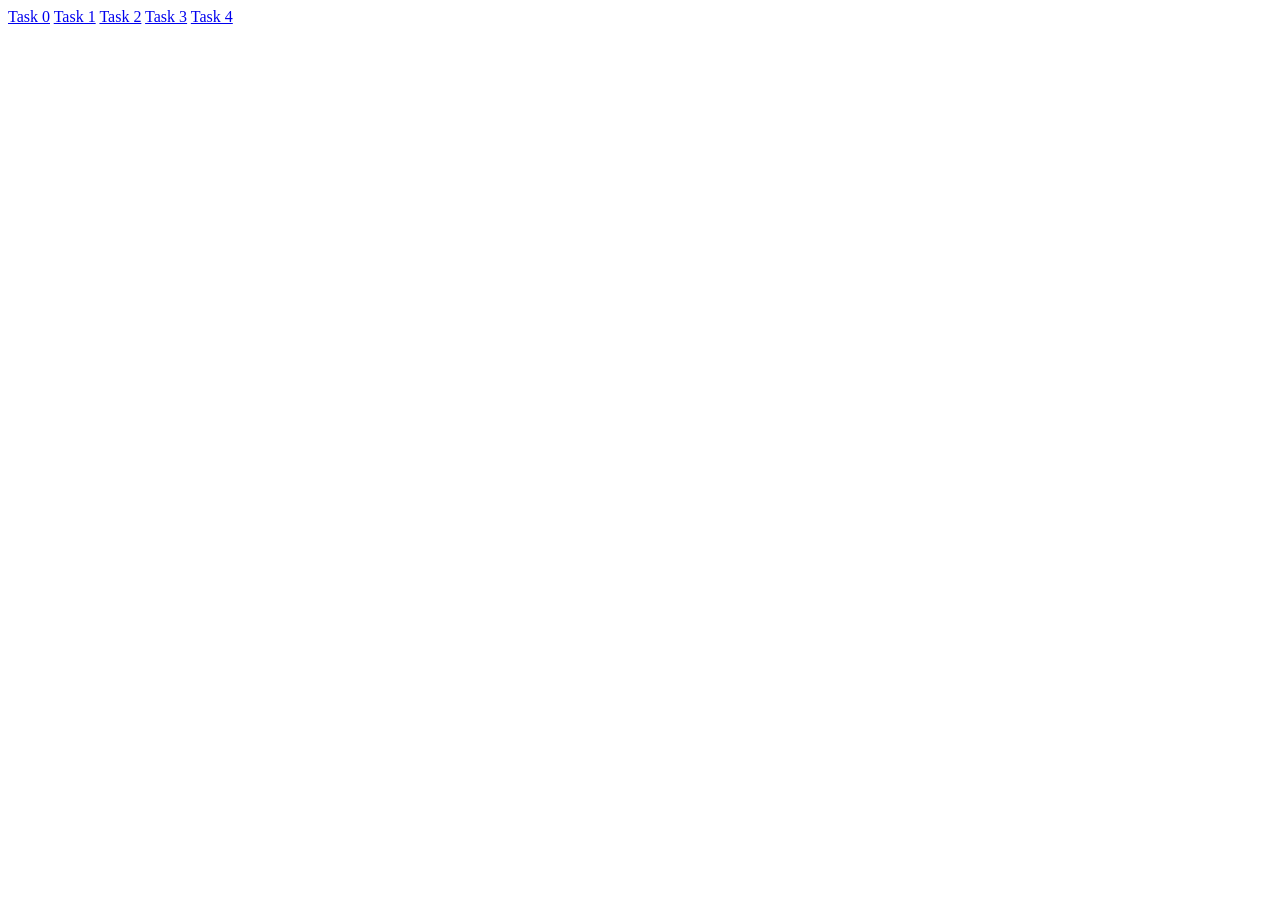
<file: index.html>
<!DOCTYPE html>
<html lang="en">
<head>
    <meta charset="UTF-8">
    <meta name="viewport" content="width=device-width, initial-scale=1.0">
    <title>Document</title>
</head>
<body>
    <a href="task0/index.html">Task 0</a>
    <a href="task1/index.html">Task 1</a>
    <a href="task2/index.html">Task 2</a>
    <a href="task3/index.html">Task 3</a>
    <a href="task4/index.html">Task 4</a>
</body>
</html>
</file>
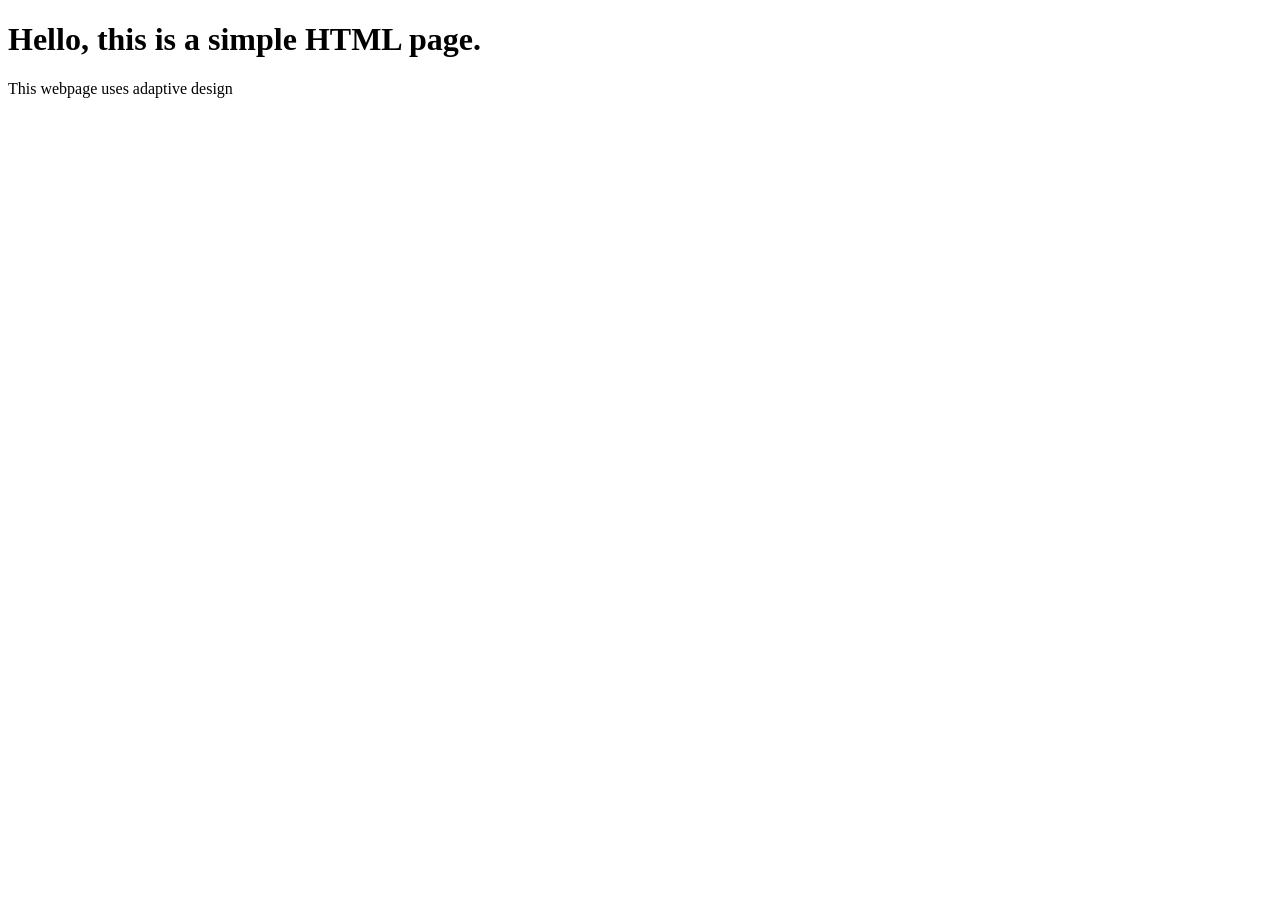
<file: task0/index.html>
<!DOCTYPE html>
<html lang="en">
<head>
    <meta charset="UTF-8">
    <meta name="viewport" content="width=device-width, initial-scale=1.0">
    <title>Document</title>
    <link rel="stylesheet" href="style.css">
</head>
<body>
    <div>
        <h1>Hello, this is a simple HTML page.</h1>
        <p>This webpage uses adaptive design</p>
    </div>
</body>
</html>
</file>
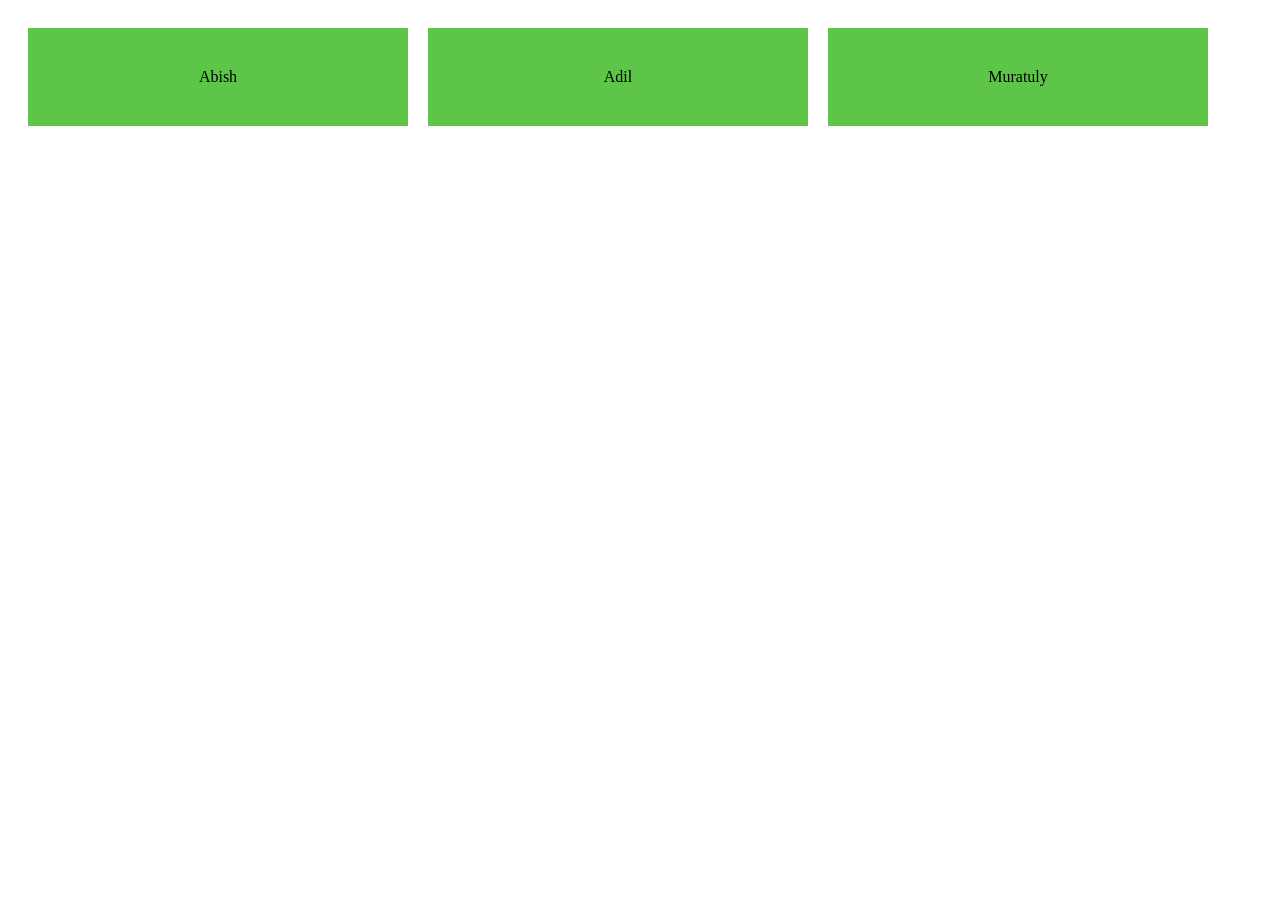
<file: task1/index.html>
<!DOCTYPE html>
<html lang="en">
<head>
    <meta charset="UTF-8">
    <meta name="viewport" content="width=device-width, initial-scale=1.0">
    <title>Document</title>
    <link rel="stylesheet" href="style.css">
</head>
<body>
    <div class="container">
        <div class="box">Abish</div>
        <div class="box">Adil</div>
        <div class="box">Muratuly</div>
    </div>

</body>
</html>
</file>
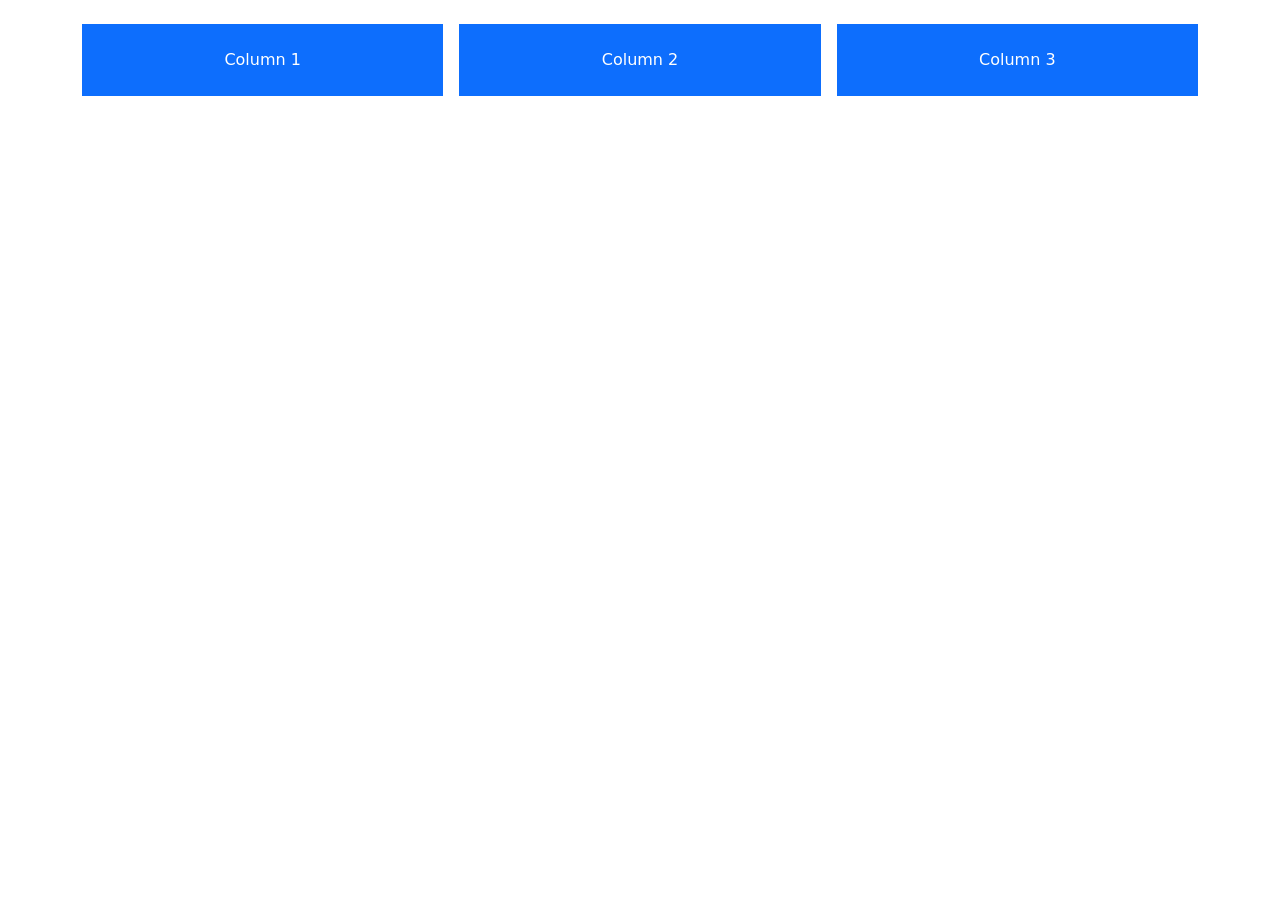
<file: task2/index.html>
<!DOCTYPE html>
<html lang="en">
<head>
    <meta charset="UTF-8">
    <meta name="viewport" content="width=device-width, initial-scale=1.0">
    <link href="https://cdn.jsdelivr.net/npm/bootstrap@5.3.8/dist/css/bootstrap.min.css" rel="stylesheet">

    <title>Document</title>
</head>
<body>

    <div class="container mt-4">

        <div class="row g-3">

            <div class="col-12 col-md-6 col-lg-4">
                <div class="p-4 bg-primary text-white text-center">
                    Column 1
                </div>
            </div>

            <div class="col-12 col-md-6 col-lg-4">
                <div class="p-4 bg-primary text-white text-center">
                    Column 2
                </div>
            </div>

            <div class="col-12 col-md-6 col-lg-4">
                <div class="p-4 bg-primary text-white text-center">
                    Column 3
                </div>
            </div>

        </div>

    </div>

</body>
</html>
</file>
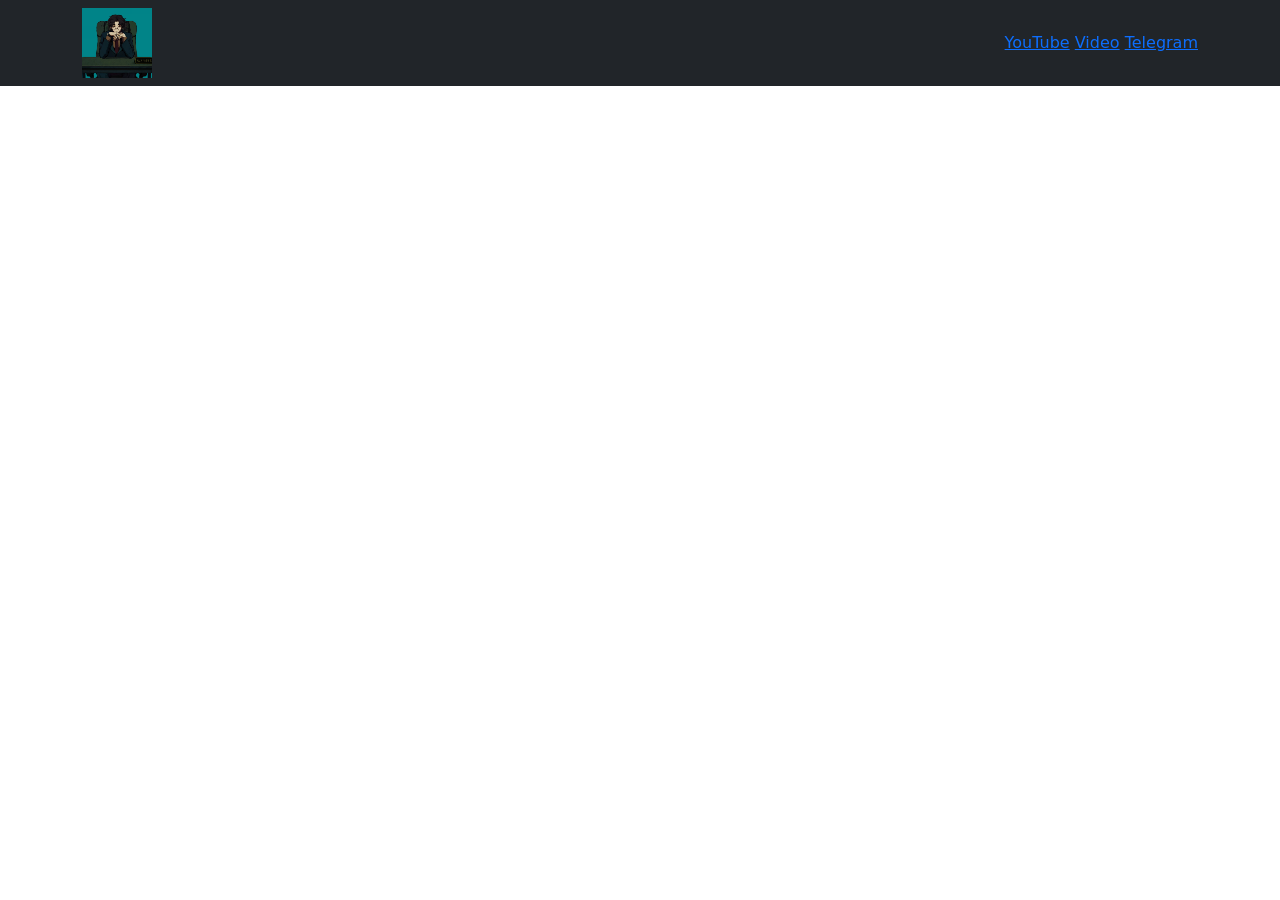
<file: task3/index.html>
<!DOCTYPE html>
<html lang="en">
<head>
    <meta charset="UTF-8">
    <meta name="viewport" content="width=device-width, initial-scale=1.0">

    <link href="https://cdn.jsdelivr.net/npm/bootstrap@5.3.8/dist/css/bootstrap.min.css" rel="stylesheet">

    <link rel="stylesheet" href="style.css">

    <title>Navbar</title>
</head>

<body>

<nav class="navbar bg-dark">
    <div class="container navbar-container">

        <img src="logo.png" width="70px" alt="Logo" class="logo">
 

        <div class="menu" id="menu">
            <div class="hamburger">
                <a href="https://www.youtube.com/">YouTube</a>
                <a href="https://www.youtube.com/watch?v=eow125xV5-c">Video</a>
                <a href="https://web.telegram.org/">Telegram</a>
            </div>

        </div>

    </div>
</nav>



</body>
</html>
</file>
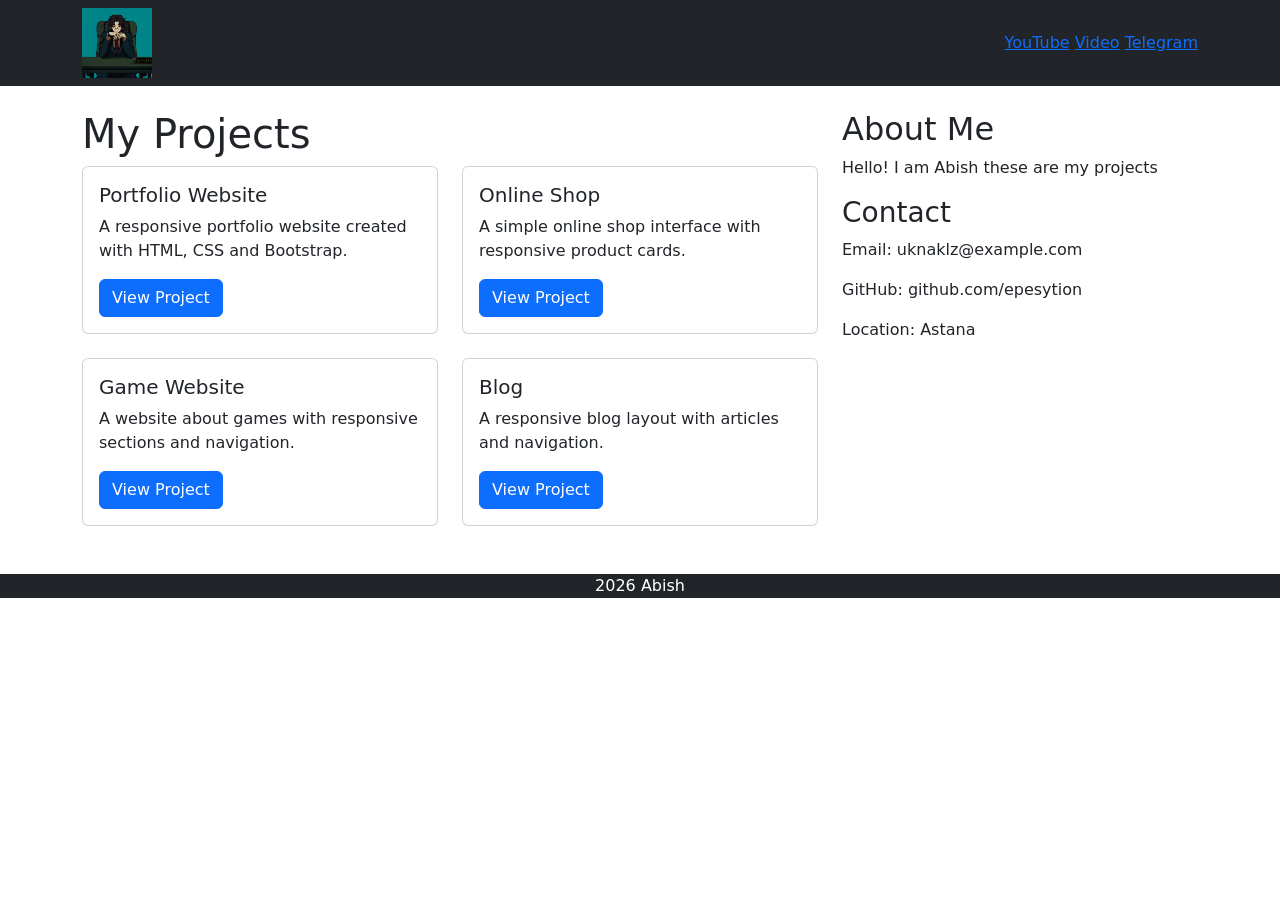
<file: task4/index.html>
<!DOCTYPE html>
<html lang="en">
<head>
    <meta charset="UTF-8">
    <meta name="viewport" content="width=device-width, initial-scale=1.0">
    <link href="https://cdn.jsdelivr.net/npm/bootstrap@5.3.8/dist/css/bootstrap.min.css" rel="stylesheet">
    <title>Document</title>
</head>
<body>
    
    <script src="https://cdn.jsdelivr.net/npm/bootstrap@5.3.8/dist/js/bootstrap.bundle.min.js"></script>

    <header class="header">
        <nav class="navbar bg-dark">
            <div class="container navbar-container">
                <img src="logo.png" width="70px" alt="Logo" class="logo">
                <div class="menu" id="menu">
                    <div class="hamburger">
                        <a href="https://www.youtube.com/">YouTube</a>
                        <a href="https://www.youtube.com/watch?v=eow125xV5-c">Video</a>
                        <a href="https://web.telegram.org/">Telegram</a>
                    </div>
                </div>
            </div>
        </nav>
    </header>
 <main class="container mt-4">

        <div class="row g-4">
            <section class="col-12 col-lg-8" id="projects">
                <h1 class="main-title">
                    My Projects
                </h1>
                <div class="row g-4">
                    <div class="col-12 col-md-6">
                        <div class="card h-100">
                            <div class="card-body">
                                <h5 class="card-title">
                                    Portfolio Website
                                </h5>

                                <p class="card-text">
                                    A responsive portfolio website created
                                    with HTML, CSS and Bootstrap.
                                </p>

                                <a href="#" class="btn btn-primary">
                                    View Project
                                </a>

                            </div>

                        </div>

                    </div>


                    <div class="col-12 col-md-6">

                        <div class="card h-100">

                            <div class="card-body">

                                <h5 class="card-title">
                                    Online Shop
                                </h5>

                                <p class="card-text">
                                    A simple online shop interface with
                                    responsive product cards.
                                </p>

                                <a href="#" class="btn btn-primary">
                                    View Project
                                </a>
                            </div>
                        </div>
                    </div>
                    <div class="col-12 col-md-6">
                        <div class="card h-100">
                            <div class="card-body">
                                <h5 class="card-title">
                                    Game Website
                                </h5>

                                <p class="card-text">
                                    A website about games with responsive
                                    sections and navigation.
                                </p>
                                <a href="#" class="btn btn-primary">
                                    View Project
                                </a>
                            </div>
                        </div>
                    </div>

                    <div class="col-12 col-md-6">
                        <div class="card h-100">
                            <div class="card-body">
                                <h5 class="card-title">
                                    Blog
                                </h5>
                                <p class="card-text">
                                    A responsive blog layout with articles
                                    and navigation.
                                </p>
                                <a href="#" class="btn btn-primary">
                                    View Project
                                </a>
                            </div>
                        </div>
                    </div>
                </div>
            </section>

            <aside class="col-12 col-lg-4">
                <div class="sidebar">
                    <h2>About Me</h2>

                    <p>
                        Hello! I am Abish these are my projects
                    </p>

                    <h3>Contact</h3>

                    <p>Email: uknaklz@example.com</p>

                    <p>GitHub: github.com/epesytion</p>

                    <p>Location: Astana</p>

                </div>
            </aside>
        </div>
    </main>

    <footer class="bg-dark mt-5 text-white text-center">
            2026 Abish
    </footer>


</body>
</html>
</file>
<file: task0/style.css>
@media (max-width: 768px) {
    h1{
        font-size: 24px;
    }
    p{
        font-size: 15px;
    }
}
@media (max-width: 550px) {
    h1{
        font-size: 12px;
    }
    p{
        font-size: 5px;
    }
    
}
</file>
<file: task1/style.css>
.container {
    display: flex;
    flex-wrap: wrap;
    gap: 20px;

    padding: 20px;
}

.box {
    background-color: rgb(93, 198, 72);
    padding: 40px;

    text-align: center;
    flex-wrap: wrap;
    width: 300px;
}

@media (max-width: 486px) {
    .box {
        width: 33%;
    }
}

@media (max-width: 400px) {
    .box {
        width: 50%;
    }
}
</file>
<file: task3/style.css>
@media (max-width: 768px) {
    .hamburger {
        display: flex;
        flex-direction: column;
    }
}
</file>
